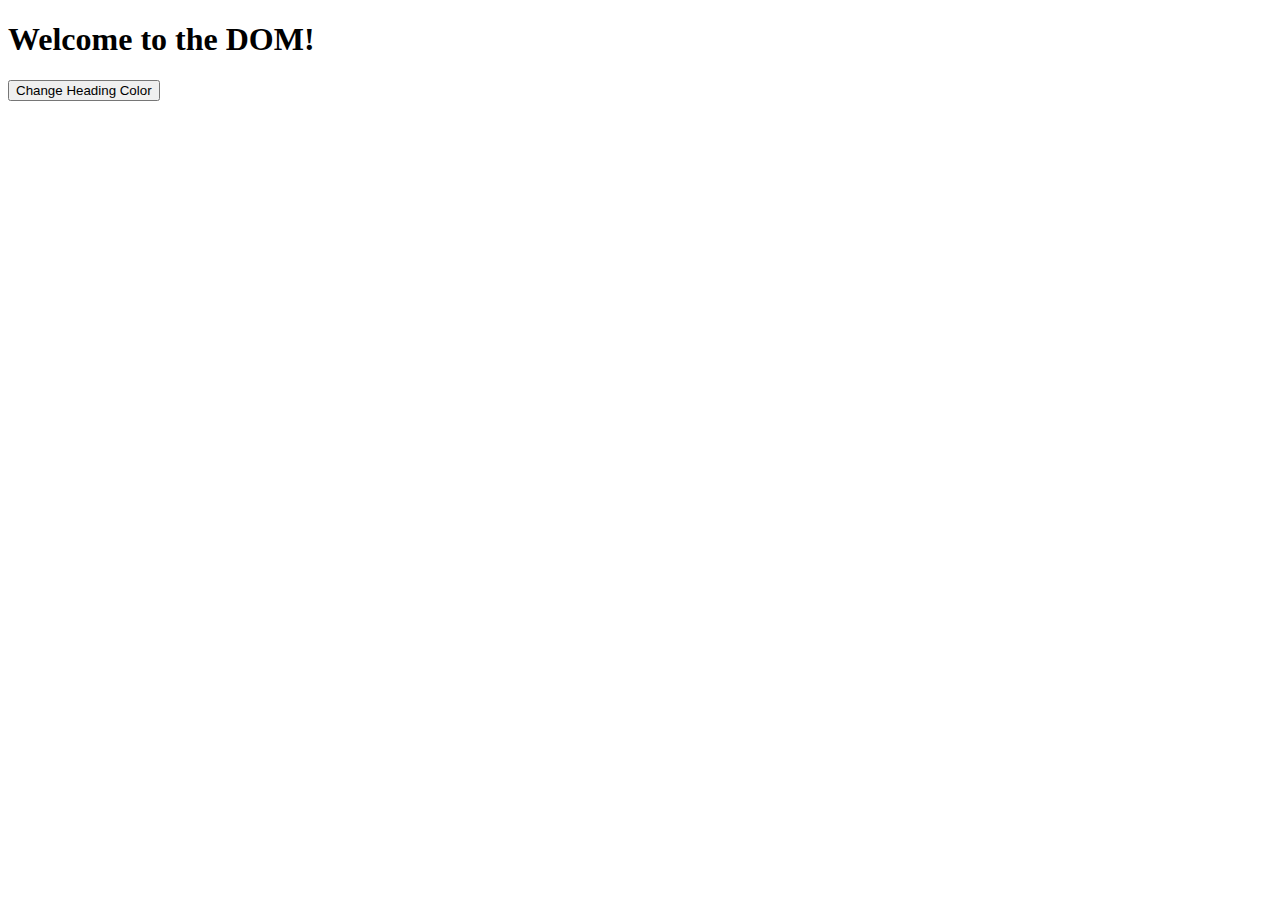
<file: dom.html>
<!DOCTYPE html>
<html>
  <head>
    <title>DOM Manipulation Example</title>
  </head>
  <body> 
    <h1 id="myHeading">Welcome to the DOM!</h1>
    <button onclick="colorChange()" >Change Heading Color</button>
    <script src="mtt.js"></script>
  </body>
</html>
</file>
